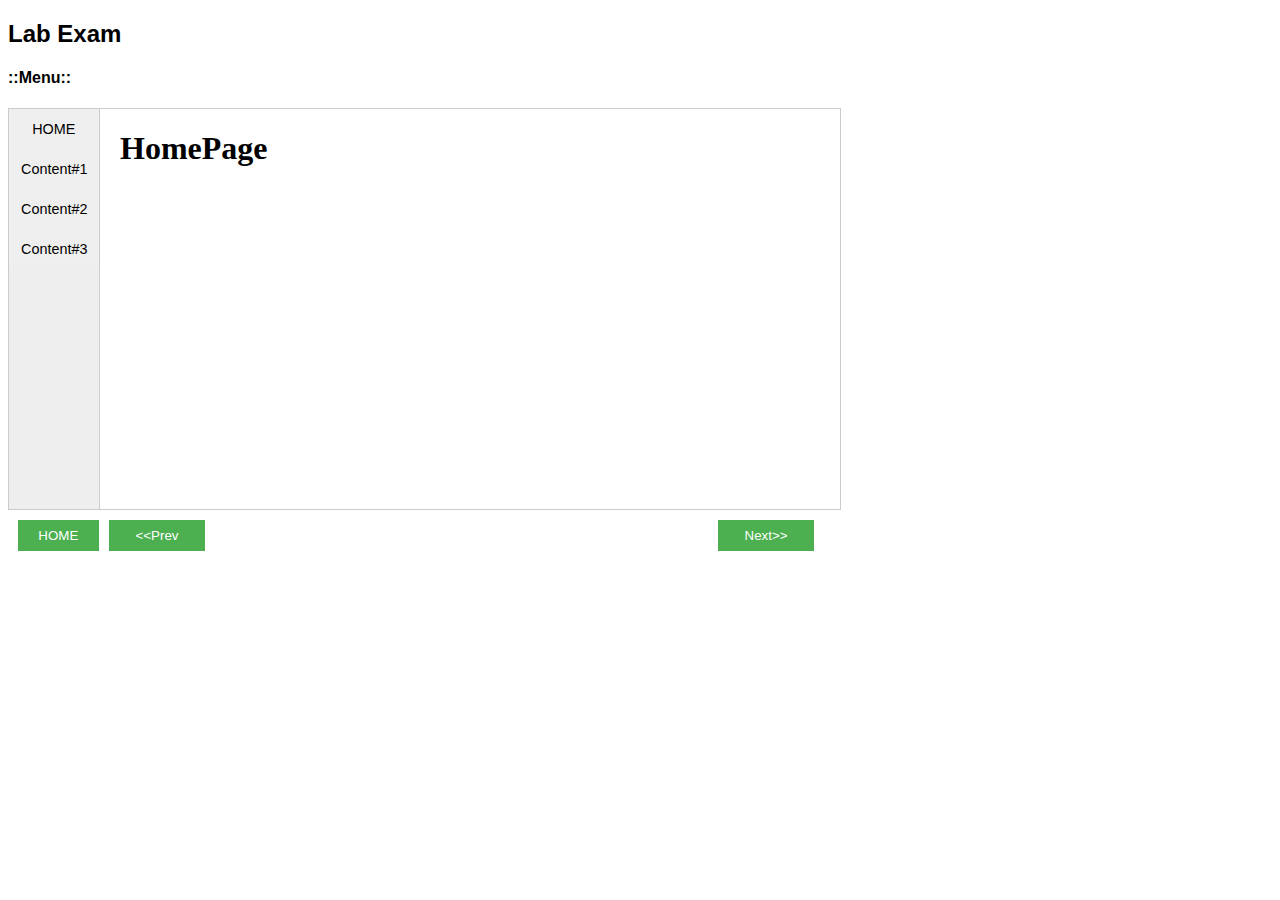
<file: BOM/13_14_BOM_LabExam_2_Student/index.html>
<!DOCTYPE html>
<html>
  <head>
    <meta name="viewport" content="width=device-width, initial-scale=1" />
    <link rel="stylesheet" href="styles.css" />
  </head>
  <body>
    <header>
      <h2>Lab Exam</h2>
      <h4>::Menu::</h4>
    </header>
    <div class="menu">
       <button class="menulinks" onclick="openMenu('home')">HOME</button>
      <button class="menulinks" onclick="openMenu('content1')">Content#1</button>
      <button class="menulinks" onclick="openMenu('content2')">Content#2</button>
      <button class="menulinks" onclick="openMenu('content3')">Content#3</button>
     <!-- <button class="menulinks" onclick="openMenu('content3')">Content#3</button>-->
     
    </div>

    <iframe
      src="./pages/home.html"
      name="iframe_content"></iframe>
    <footer>
      <button id="home" onclick="home()">HOME</button>
     <button id="previous" onclick="backTo()">&lt;&lt;Prev</button>
      <button id="next" onclick="nextTo()">Next>></button>
    
   
    </footer>

    <script src="script.js"></script>
  </body>
</html>
</file>
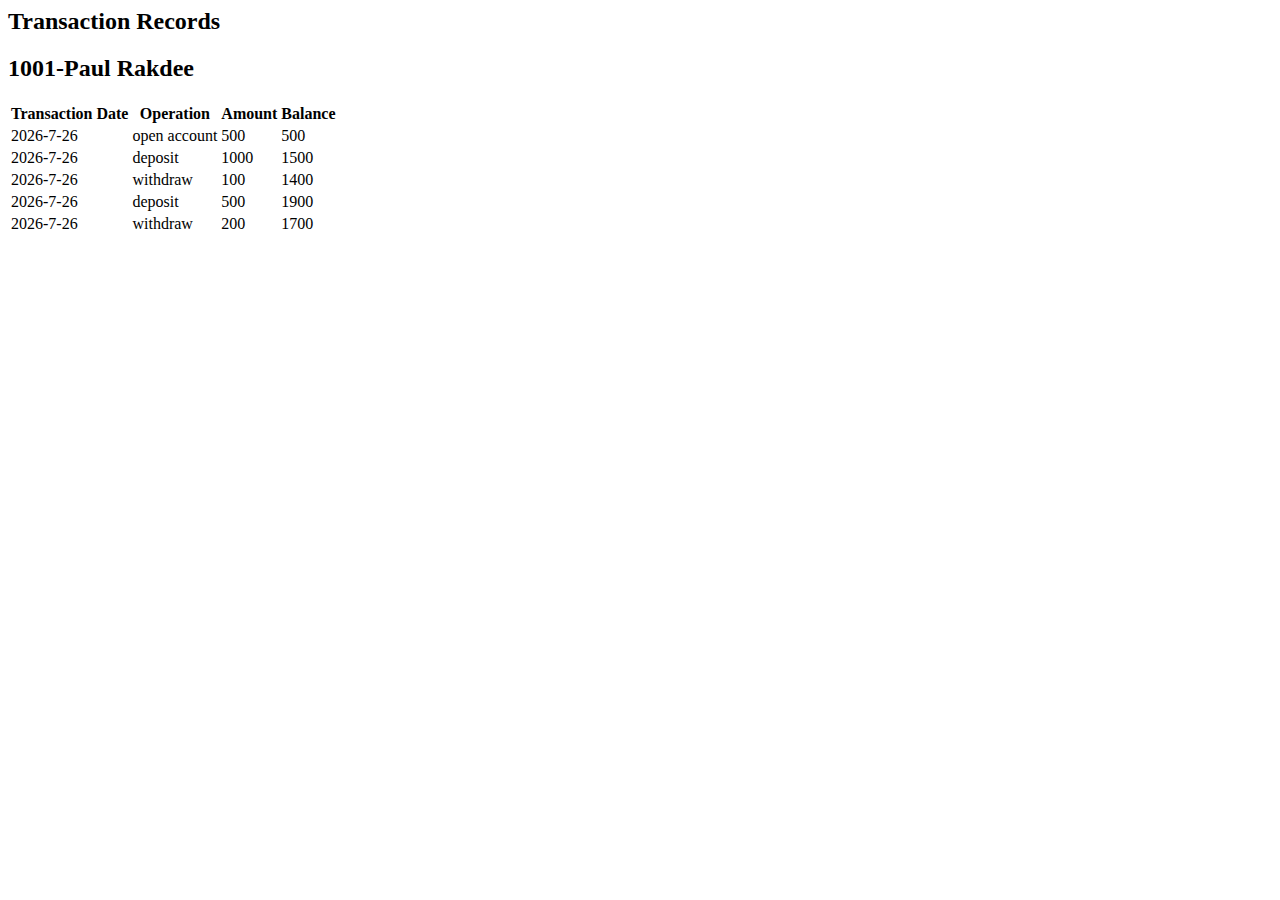
<file: DOM/StudentLabDomExam2/index.html>
<html>
  <head>
    <title>DOM Module Test</title>
  </head>
  <body>
    <h2>Transaction Records</h2>
    <h2 class="cust_info"></h2>
    <table id="transaction">
      <tr>
        <th>Transaction Date</th>
        <th>Operation</th>
        <th>Amount</th>
        <th>Balance</th>
      </tr>
    </table>
    <script src="script.js"></script>
  </body>

 
</html>
</file>
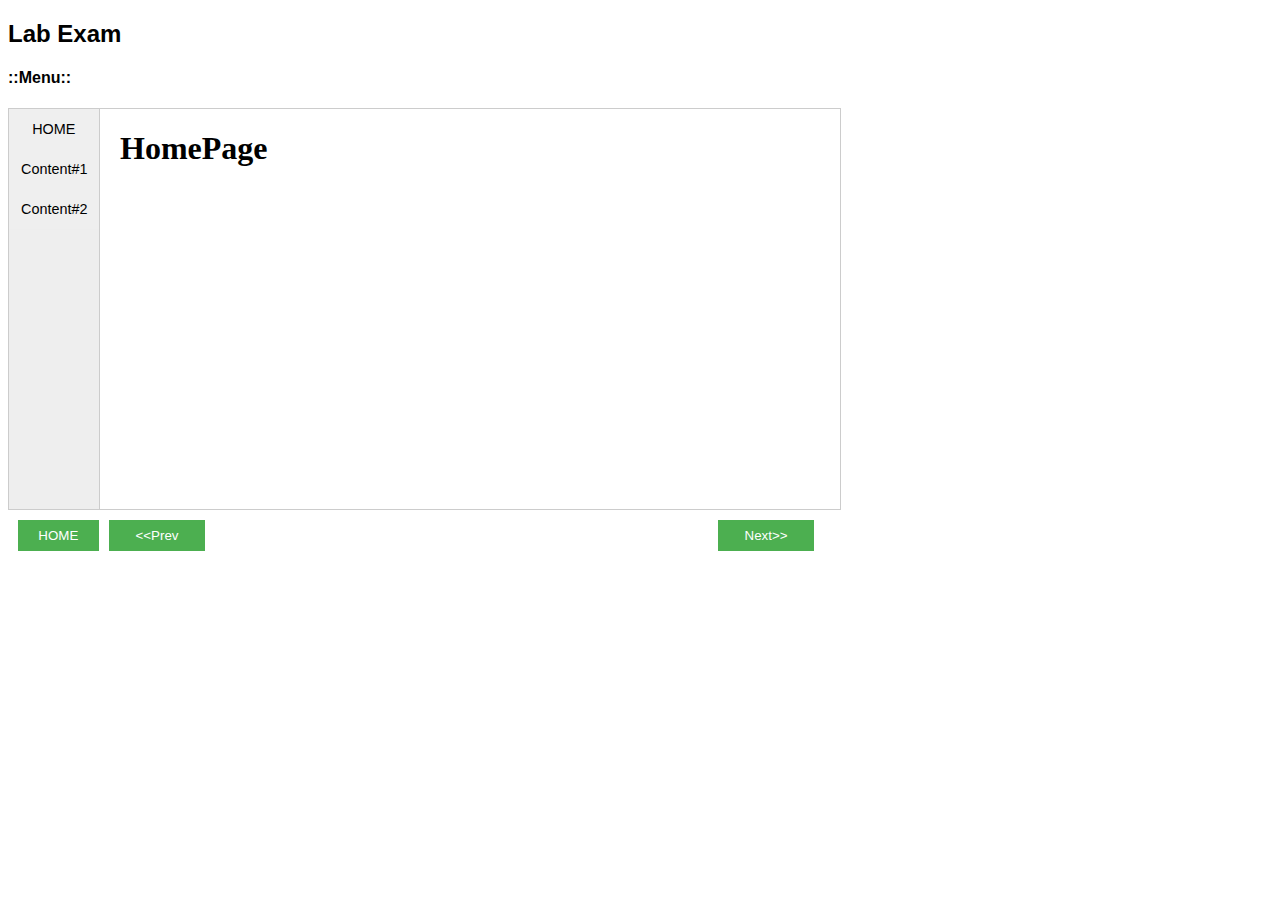
<file: Event/13_14_Event_LabExam_2_Student/index.html>
<!DOCTYPE html>
<html>
  <head>
    <meta name="viewport" content="width=device-width, initial-scale=1" />
    <link rel="stylesheet" href="styles.css" />
  </head>
  <body>
    <header>
      <h2>Lab Exam</h2>
      <h4>::Menu::</h4>
    </header>
    <div class="menu">
       <button class="menulinks" onclick="openMenu('home')">HOME</button>
      <button class="menulinks" onclick="openMenu('content1')">Content#1</button>
      <button class="menulinks" onclick="openMenu('content2')">Content#2</button>
     <!-- <button class="menulinks" onclick="openMenu('content3')">Content#3</button>-->
     
    </div>

    <iframe
      src="./pages/home.html"
      name="iframe_content"></iframe>
    <footer>
      <button id="home" onclick="home()">HOME</button>
     <button id="previous" onclick="backTo()">&lt;&lt;Prev</button>
      <button id="next" onclick="nextTo()">Next>></button>
    
   
    </footer>

    <script src="script.js"></script>
  </body>
</html>
</file>
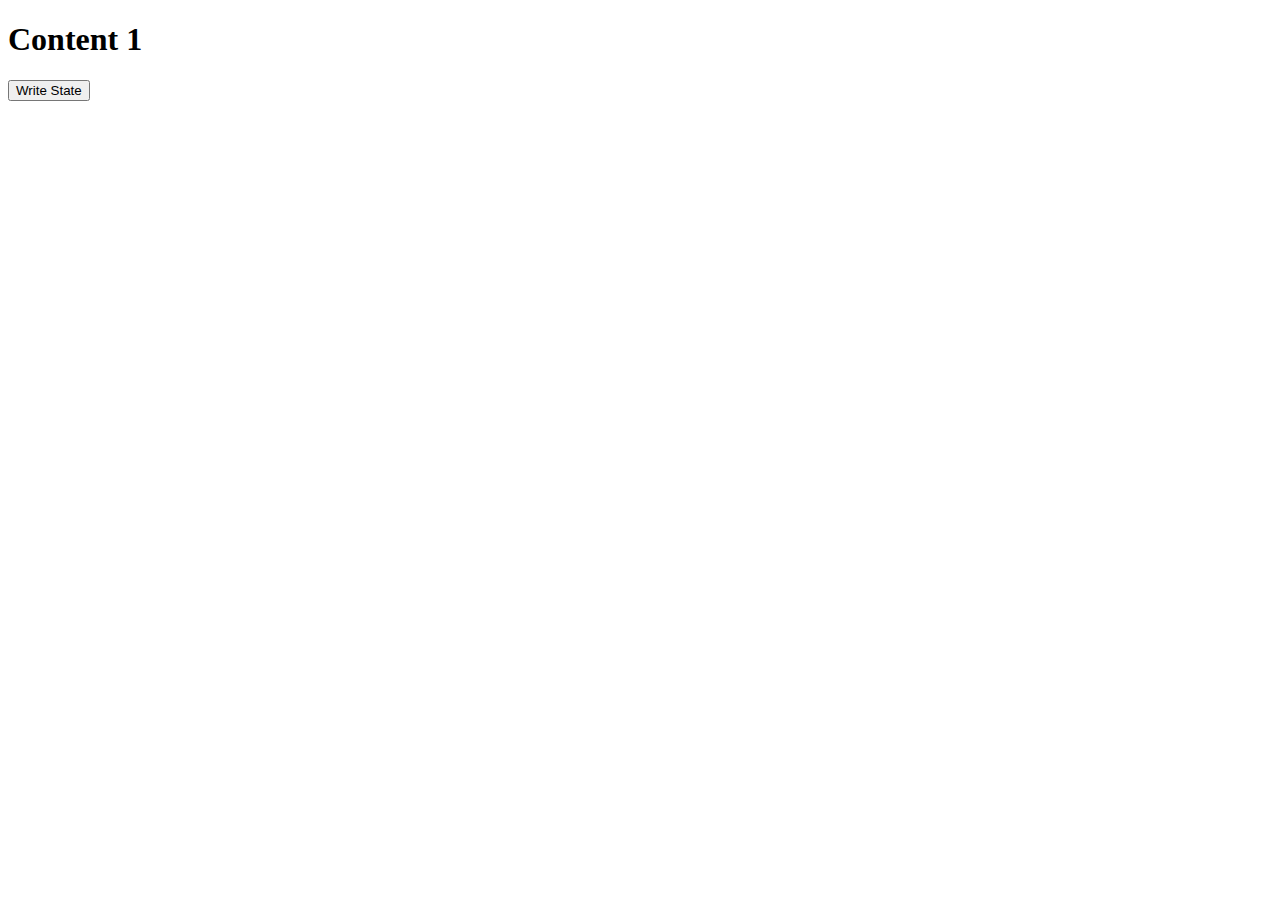
<file: BOM/13_14_BOM_LabExam_2_Student/pages/c1/content1.html>
<!DOCTYPE html>

<html lang="en">

<head>
  <title>Lab Exam</title>


</head>

<body>
  <h1>Content 1</h1>
  <div id="showState">
    
  </div>
  <button type="button" id="user-state" >Write State</button>

</body>

</html>
</file>
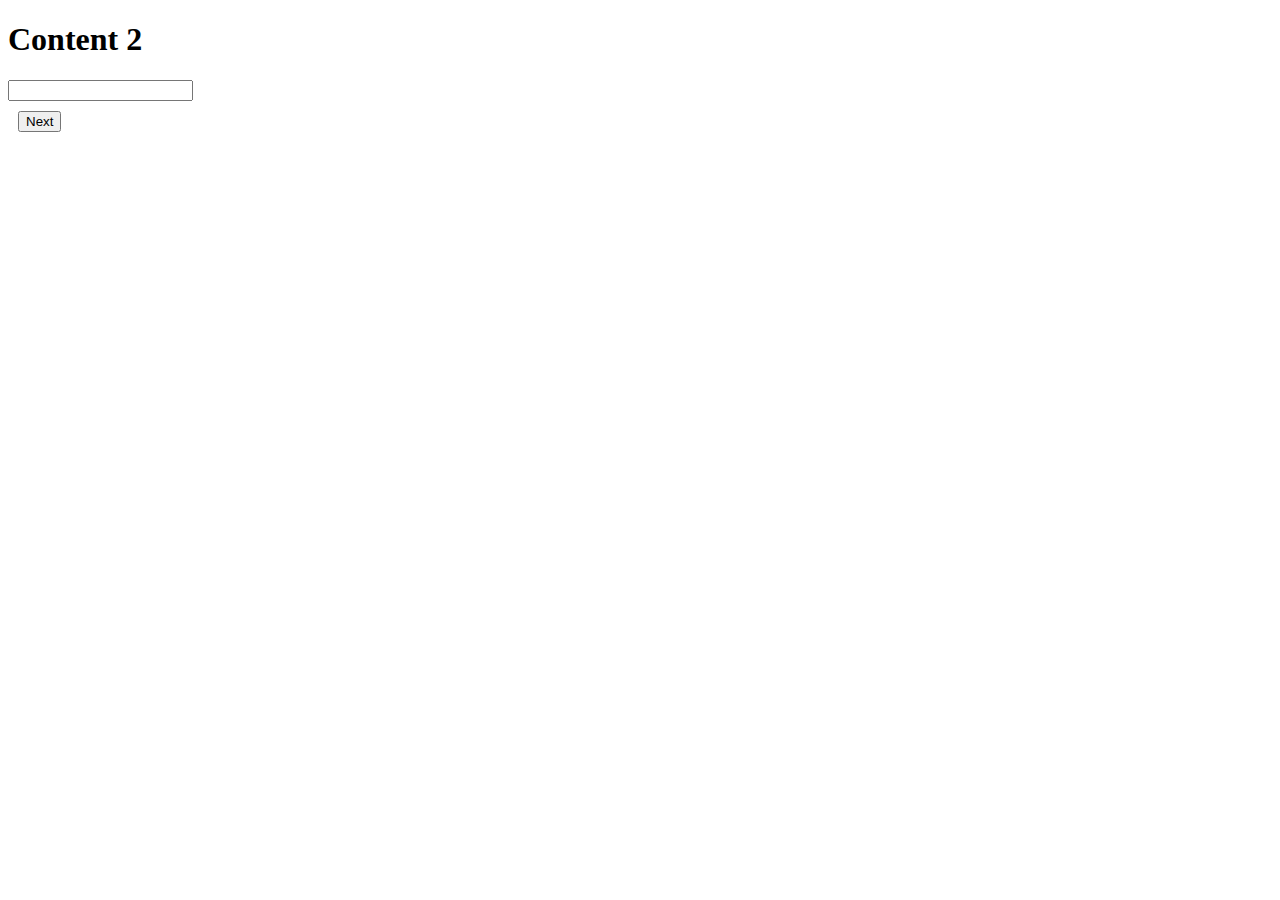
<file: BOM/13_14_BOM_LabExam_2_Student/pages/c2/content2.html>
<!DOCTYPE html>
<html lang="en">
<head>
  <title>Lab Exam</title>
  <style>
    .row {
      margin: 10px;
    }
  </style>
</head>

<body>
  <h1>Content 2</h1>
  <div class="main-ui">
    <form class="problem">
      <label id="quest"></label>
      <input type="text" id="ans"></input>
    </form>

    <div class="row">
      <!--<button id= "prev" class="column" type="button" onclick="previous()" >Prev</button>-->
      <button id="next" class="column" type="button" onclick="next()">Next</button>
    </div>
  </div>

</body>

</html>
</file>
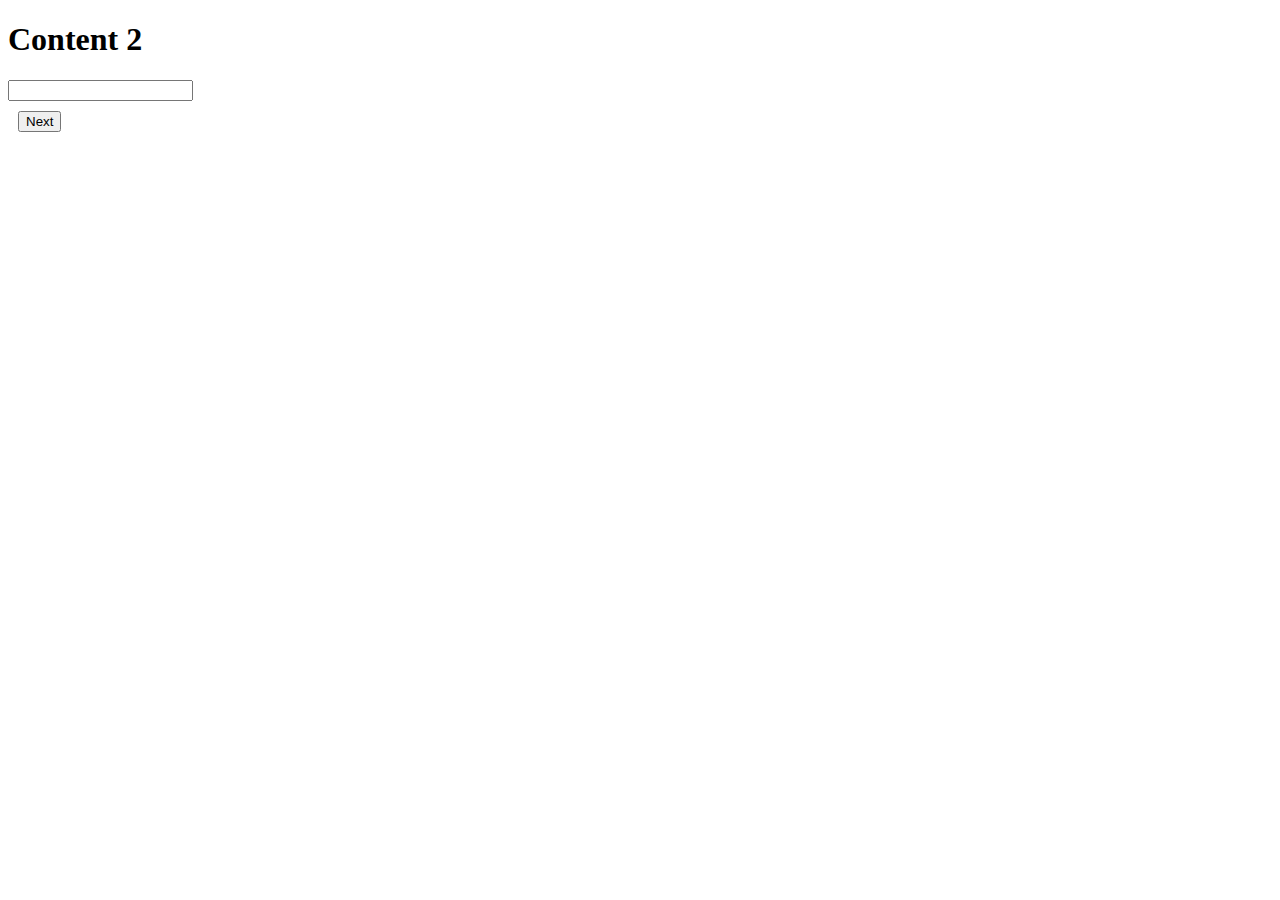
<file: Event/13_14_Event_LabExam_2_Student/pages/c2/content2.html>
<!DOCTYPE html>
<html lang="en">
<head>
  <title>Lab Exam</title>
  <style>
    .row {
      margin: 10px;
    }
  </style>
</head>

<body>
  <h1>Content 2</h1>
  <div class="main-ui">
    <form class="problem">
      <label id="quest"></label>
      <input type="text" id="ans"></input>
    </form>

    <div class="row">
        <button id="next" class="column" type="button">Next</button>
    </div>
  </div>
  <script src="script.js"></script>
</body>

</html>
</file>
<file: BOM/13_14_BOM_LabExam_2_Student/styles.css>
body {
  font-family: "Lato", sans-serif;
  width: 70%;
}

.menu {
  margin: 0;
  padding: 0;
  float: left;
  width: 10%;
  height: 400px;
  background-color: #eee;
  border: 1px solid #ccc;
}

.menu button {
  display: block;
  padding: 12px;
  text-decoration: none;
  border: none;
  cursor: pointer;
  width: 100%;
  font-size: 90%;
  transition-duration: 0.4s;
}

.menu button:hover {
  background-color: #4caf50;
}

iframe {
  float: left;
  padding: 0px 12px;
  border: 1px solid #ccc;
  width: 80%;
  border-left: none;
  height: 400px;
}

footer {
  width: 90%;
}

footer button {
  display: inline-block;
  background-color: #4caf50;
  color: white;
  padding: 8px 16px;
  border: none;
  margin-top: 10px;
  cursor: pointer;
}

footer button#home {
  float: left;
  width: 10%;
  margin: 10px;
}

footer button#previous {
  float: left;
  width: 12%;
}

footer button#next {
  float: right;
  width: 12%;
}
</file>
<file: Event/13_14_Event_LabExam_2_Student/styles.css>
body {
  font-family: "Lato", sans-serif;
  width: 70%;
}

.menu {
  margin: 0;
  padding: 0;
  float: left;
  width: 10%;
  height: 400px;
  background-color: #eee;
  border: 1px solid #ccc;
}

.menu button {
  display: block;
  padding: 12px;
  text-decoration: none;
  border: none;
  cursor: pointer;
  width: 100%;
  font-size: 90%;
  transition-duration: 0.4s;
}

.menu button:hover {
  background-color: #4caf50;
}

iframe {
  float: left;
  padding: 0px 12px;
  border: 1px solid #ccc;
  width: 80%;
  border-left: none;
  height: 400px;
}

footer {
  width: 90%;
}

footer button {
  display: inline-block;
  background-color: #4caf50;
  color: white;
  padding: 8px 16px;
  border: none;
  margin-top: 10px;
  cursor: pointer;
}

footer button#home {
  float: left;
  width: 10%;
  margin: 10px;
}

footer button#previous {
  float: left;
  width: 12%;
}

footer button#next {
  float: right;
  width: 12%;
}
</file>
